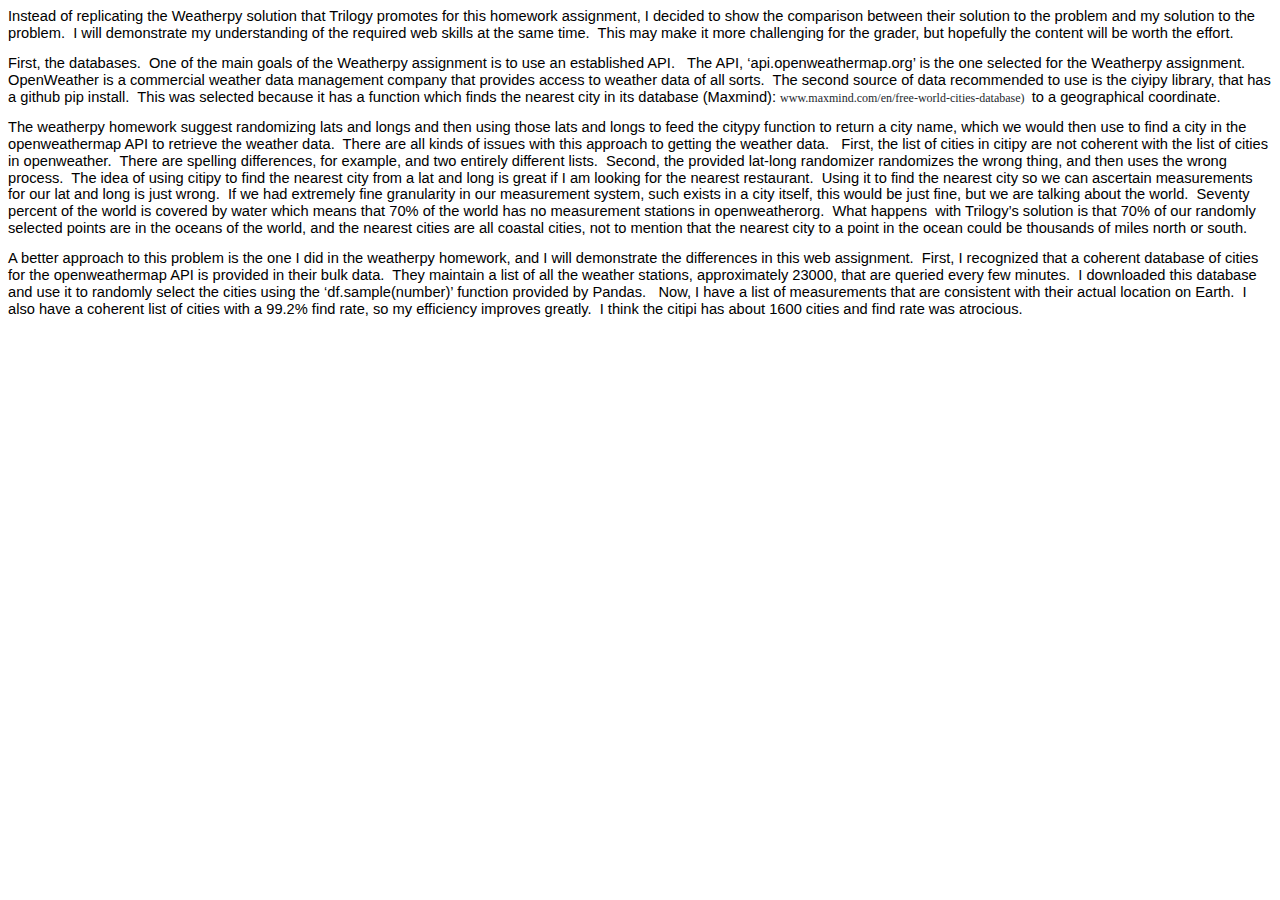
<file: Views/Web11Analysis.htm>
<html xmlns:v="urn:schemas-microsoft-com:vml"
xmlns:o="urn:schemas-microsoft-com:office:office"
xmlns:w="urn:schemas-microsoft-com:office:word"
xmlns:m="http://schemas.microsoft.com/office/2004/12/omml"
xmlns="http://www.w3.org/TR/REC-html40">

<head>
<meta http-equiv=Content-Type content="text/html; charset=windows-1252">
<meta name=ProgId content=Word.Document>
<meta name=Generator content="Microsoft Word 15">
<meta name=Originator content="Microsoft Word 15">
<link rel=File-List href="Web11Analysis_files/filelist.xml">
<link rel=Preview href="Web11Analysis_files/preview.wmf">
<title>Web11Analysis</title>
<!--[if gte mso 9]><xml>
 <o:DocumentProperties>
  <o:Author>Kevin McClard</o:Author>
  <o:LastAuthor>Kevin McClard</o:LastAuthor>
  <o:Revision>2</o:Revision>
  <o:TotalTime>26</o:TotalTime>
  <o:Created>2019-08-29T15:53:00Z</o:Created>
  <o:LastSaved>2019-08-29T15:53:00Z</o:LastSaved>
  <o:Pages>1</o:Pages>
  <o:Words>463</o:Words>
  <o:Characters>2642</o:Characters>
  <o:Lines>22</o:Lines>
  <o:Paragraphs>6</o:Paragraphs>
  <o:CharactersWithSpaces>3099</o:CharactersWithSpaces>
  <o:Version>16.00</o:Version>
 </o:DocumentProperties>
 <o:OfficeDocumentSettings>
  <o:AllowPNG/>
 </o:OfficeDocumentSettings>
</xml><![endif]-->
<link rel=themeData href="Web11Analysis_files/themedata.thmx">
<link rel=colorSchemeMapping href="Web11Analysis_files/colorschememapping.xml">
<!--[if gte mso 9]><xml>
 <w:WordDocument>
  <w:SpellingState>Clean</w:SpellingState>
  <w:GrammarState>Clean</w:GrammarState>
  <w:TrackMoves>false</w:TrackMoves>
  <w:TrackFormatting/>
  <w:PunctuationKerning/>
  <w:ValidateAgainstSchemas/>
  <w:SaveIfXMLInvalid>false</w:SaveIfXMLInvalid>
  <w:IgnoreMixedContent>false</w:IgnoreMixedContent>
  <w:AlwaysShowPlaceholderText>false</w:AlwaysShowPlaceholderText>
  <w:DoNotPromoteQF/>
  <w:LidThemeOther>EN-US</w:LidThemeOther>
  <w:LidThemeAsian>X-NONE</w:LidThemeAsian>
  <w:LidThemeComplexScript>X-NONE</w:LidThemeComplexScript>
  <w:Compatibility>
   <w:BreakWrappedTables/>
   <w:SnapToGridInCell/>
   <w:WrapTextWithPunct/>
   <w:UseAsianBreakRules/>
   <w:UseWord2010TableStyleRules/>
   <w:DontGrowAutofit/>
   <w:SplitPgBreakAndParaMark/>
   <w:EnableOpenTypeKerning/>
   <w:DontFlipMirrorIndents/>
   <w:OverrideTableStyleHps/>
  </w:Compatibility>
  <m:mathPr>
   <m:mathFont m:val="Cambria Math"/>
   <m:brkBin m:val="before"/>
   <m:brkBinSub m:val="&#45;-"/>
   <m:smallFrac m:val="off"/>
   <m:dispDef/>
   <m:lMargin m:val="0"/>
   <m:rMargin m:val="0"/>
   <m:defJc m:val="centerGroup"/>
   <m:wrapIndent m:val="1440"/>
   <m:intLim m:val="subSup"/>
   <m:naryLim m:val="undOvr"/>
  </m:mathPr></w:WordDocument>
</xml><![endif]--><!--[if gte mso 9]><xml>
 <w:LatentStyles DefLockedState="false" DefUnhideWhenUsed="false"
  DefSemiHidden="false" DefQFormat="false" DefPriority="99"
  LatentStyleCount="376">
  <w:LsdException Locked="false" Priority="0" QFormat="true" Name="Normal"/>
  <w:LsdException Locked="false" Priority="9" QFormat="true" Name="heading 1"/>
  <w:LsdException Locked="false" Priority="9" SemiHidden="true"
   UnhideWhenUsed="true" QFormat="true" Name="heading 2"/>
  <w:LsdException Locked="false" Priority="9" SemiHidden="true"
   UnhideWhenUsed="true" QFormat="true" Name="heading 3"/>
  <w:LsdException Locked="false" Priority="9" SemiHidden="true"
   UnhideWhenUsed="true" QFormat="true" Name="heading 4"/>
  <w:LsdException Locked="false" Priority="9" SemiHidden="true"
   UnhideWhenUsed="true" QFormat="true" Name="heading 5"/>
  <w:LsdException Locked="false" Priority="9" SemiHidden="true"
   UnhideWhenUsed="true" QFormat="true" Name="heading 6"/>
  <w:LsdException Locked="false" Priority="9" SemiHidden="true"
   UnhideWhenUsed="true" QFormat="true" Name="heading 7"/>
  <w:LsdException Locked="false" Priority="9" SemiHidden="true"
   UnhideWhenUsed="true" QFormat="true" Name="heading 8"/>
  <w:LsdException Locked="false" Priority="9" SemiHidden="true"
   UnhideWhenUsed="true" QFormat="true" Name="heading 9"/>
  <w:LsdException Locked="false" SemiHidden="true" UnhideWhenUsed="true"
   Name="index 1"/>
  <w:LsdException Locked="false" SemiHidden="true" UnhideWhenUsed="true"
   Name="index 2"/>
  <w:LsdException Locked="false" SemiHidden="true" UnhideWhenUsed="true"
   Name="index 3"/>
  <w:LsdException Locked="false" SemiHidden="true" UnhideWhenUsed="true"
   Name="index 4"/>
  <w:LsdException Locked="false" SemiHidden="true" UnhideWhenUsed="true"
   Name="index 5"/>
  <w:LsdException Locked="false" SemiHidden="true" UnhideWhenUsed="true"
   Name="index 6"/>
  <w:LsdException Locked="false" SemiHidden="true" UnhideWhenUsed="true"
   Name="index 7"/>
  <w:LsdException Locked="false" SemiHidden="true" UnhideWhenUsed="true"
   Name="index 8"/>
  <w:LsdException Locked="false" SemiHidden="true" UnhideWhenUsed="true"
   Name="index 9"/>
  <w:LsdException Locked="false" Priority="39" SemiHidden="true"
   UnhideWhenUsed="true" Name="toc 1"/>
  <w:LsdException Locked="false" Priority="39" SemiHidden="true"
   UnhideWhenUsed="true" Name="toc 2"/>
  <w:LsdException Locked="false" Priority="39" SemiHidden="true"
   UnhideWhenUsed="true" Name="toc 3"/>
  <w:LsdException Locked="false" Priority="39" SemiHidden="true"
   UnhideWhenUsed="true" Name="toc 4"/>
  <w:LsdException Locked="false" Priority="39" SemiHidden="true"
   UnhideWhenUsed="true" Name="toc 5"/>
  <w:LsdException Locked="false" Priority="39" SemiHidden="true"
   UnhideWhenUsed="true" Name="toc 6"/>
  <w:LsdException Locked="false" Priority="39" SemiHidden="true"
   UnhideWhenUsed="true" Name="toc 7"/>
  <w:LsdException Locked="false" Priority="39" SemiHidden="true"
   UnhideWhenUsed="true" Name="toc 8"/>
  <w:LsdException Locked="false" Priority="39" SemiHidden="true"
   UnhideWhenUsed="true" Name="toc 9"/>
  <w:LsdException Locked="false" SemiHidden="true" UnhideWhenUsed="true"
   Name="Normal Indent"/>
  <w:LsdException Locked="false" SemiHidden="true" UnhideWhenUsed="true"
   Name="footnote text"/>
  <w:LsdException Locked="false" SemiHidden="true" UnhideWhenUsed="true"
   Name="annotation text"/>
  <w:LsdException Locked="false" SemiHidden="true" UnhideWhenUsed="true"
   Name="header"/>
  <w:LsdException Locked="false" SemiHidden="true" UnhideWhenUsed="true"
   Name="footer"/>
  <w:LsdException Locked="false" SemiHidden="true" UnhideWhenUsed="true"
   Name="index heading"/>
  <w:LsdException Locked="false" Priority="35" SemiHidden="true"
   UnhideWhenUsed="true" QFormat="true" Name="caption"/>
  <w:LsdException Locked="false" SemiHidden="true" UnhideWhenUsed="true"
   Name="table of figures"/>
  <w:LsdException Locked="false" SemiHidden="true" UnhideWhenUsed="true"
   Name="envelope address"/>
  <w:LsdException Locked="false" SemiHidden="true" UnhideWhenUsed="true"
   Name="envelope return"/>
  <w:LsdException Locked="false" SemiHidden="true" UnhideWhenUsed="true"
   Name="footnote reference"/>
  <w:LsdException Locked="false" SemiHidden="true" UnhideWhenUsed="true"
   Name="annotation reference"/>
  <w:LsdException Locked="false" SemiHidden="true" UnhideWhenUsed="true"
   Name="line number"/>
  <w:LsdException Locked="false" SemiHidden="true" UnhideWhenUsed="true"
   Name="page number"/>
  <w:LsdException Locked="false" SemiHidden="true" UnhideWhenUsed="true"
   Name="endnote reference"/>
  <w:LsdException Locked="false" SemiHidden="true" UnhideWhenUsed="true"
   Name="endnote text"/>
  <w:LsdException Locked="false" SemiHidden="true" UnhideWhenUsed="true"
   Name="table of authorities"/>
  <w:LsdException Locked="false" SemiHidden="true" UnhideWhenUsed="true"
   Name="macro"/>
  <w:LsdException Locked="false" SemiHidden="true" UnhideWhenUsed="true"
   Name="toa heading"/>
  <w:LsdException Locked="false" SemiHidden="true" UnhideWhenUsed="true"
   Name="List"/>
  <w:LsdException Locked="false" SemiHidden="true" UnhideWhenUsed="true"
   Name="List Bullet"/>
  <w:LsdException Locked="false" SemiHidden="true" UnhideWhenUsed="true"
   Name="List Number"/>
  <w:LsdException Locked="false" SemiHidden="true" UnhideWhenUsed="true"
   Name="List 2"/>
  <w:LsdException Locked="false" SemiHidden="true" UnhideWhenUsed="true"
   Name="List 3"/>
  <w:LsdException Locked="false" SemiHidden="true" UnhideWhenUsed="true"
   Name="List 4"/>
  <w:LsdException Locked="false" SemiHidden="true" UnhideWhenUsed="true"
   Name="List 5"/>
  <w:LsdException Locked="false" SemiHidden="true" UnhideWhenUsed="true"
   Name="List Bullet 2"/>
  <w:LsdException Locked="false" SemiHidden="true" UnhideWhenUsed="true"
   Name="List Bullet 3"/>
  <w:LsdException Locked="false" SemiHidden="true" UnhideWhenUsed="true"
   Name="List Bullet 4"/>
  <w:LsdException Locked="false" SemiHidden="true" UnhideWhenUsed="true"
   Name="List Bullet 5"/>
  <w:LsdException Locked="false" SemiHidden="true" UnhideWhenUsed="true"
   Name="List Number 2"/>
  <w:LsdException Locked="false" SemiHidden="true" UnhideWhenUsed="true"
   Name="List Number 3"/>
  <w:LsdException Locked="false" SemiHidden="true" UnhideWhenUsed="true"
   Name="List Number 4"/>
  <w:LsdException Locked="false" SemiHidden="true" UnhideWhenUsed="true"
   Name="List Number 5"/>
  <w:LsdException Locked="false" Priority="10" QFormat="true" Name="Title"/>
  <w:LsdException Locked="false" SemiHidden="true" UnhideWhenUsed="true"
   Name="Closing"/>
  <w:LsdException Locked="false" SemiHidden="true" UnhideWhenUsed="true"
   Name="Signature"/>
  <w:LsdException Locked="false" Priority="1" SemiHidden="true"
   UnhideWhenUsed="true" Name="Default Paragraph Font"/>
  <w:LsdException Locked="false" SemiHidden="true" UnhideWhenUsed="true"
   Name="Body Text"/>
  <w:LsdException Locked="false" SemiHidden="true" UnhideWhenUsed="true"
   Name="Body Text Indent"/>
  <w:LsdException Locked="false" SemiHidden="true" UnhideWhenUsed="true"
   Name="List Continue"/>
  <w:LsdException Locked="false" SemiHidden="true" UnhideWhenUsed="true"
   Name="List Continue 2"/>
  <w:LsdException Locked="false" SemiHidden="true" UnhideWhenUsed="true"
   Name="List Continue 3"/>
  <w:LsdException Locked="false" SemiHidden="true" UnhideWhenUsed="true"
   Name="List Continue 4"/>
  <w:LsdException Locked="false" SemiHidden="true" UnhideWhenUsed="true"
   Name="List Continue 5"/>
  <w:LsdException Locked="false" SemiHidden="true" UnhideWhenUsed="true"
   Name="Message Header"/>
  <w:LsdException Locked="false" Priority="11" QFormat="true" Name="Subtitle"/>
  <w:LsdException Locked="false" SemiHidden="true" UnhideWhenUsed="true"
   Name="Salutation"/>
  <w:LsdException Locked="false" SemiHidden="true" UnhideWhenUsed="true"
   Name="Date"/>
  <w:LsdException Locked="false" SemiHidden="true" UnhideWhenUsed="true"
   Name="Body Text First Indent"/>
  <w:LsdException Locked="false" SemiHidden="true" UnhideWhenUsed="true"
   Name="Body Text First Indent 2"/>
  <w:LsdException Locked="false" SemiHidden="true" UnhideWhenUsed="true"
   Name="Note Heading"/>
  <w:LsdException Locked="false" SemiHidden="true" UnhideWhenUsed="true"
   Name="Body Text 2"/>
  <w:LsdException Locked="false" SemiHidden="true" UnhideWhenUsed="true"
   Name="Body Text 3"/>
  <w:LsdException Locked="false" SemiHidden="true" UnhideWhenUsed="true"
   Name="Body Text Indent 2"/>
  <w:LsdException Locked="false" SemiHidden="true" UnhideWhenUsed="true"
   Name="Body Text Indent 3"/>
  <w:LsdException Locked="false" SemiHidden="true" UnhideWhenUsed="true"
   Name="Block Text"/>
  <w:LsdException Locked="false" SemiHidden="true" UnhideWhenUsed="true"
   Name="Hyperlink"/>
  <w:LsdException Locked="false" SemiHidden="true" UnhideWhenUsed="true"
   Name="FollowedHyperlink"/>
  <w:LsdException Locked="false" Priority="22" QFormat="true" Name="Strong"/>
  <w:LsdException Locked="false" Priority="20" QFormat="true" Name="Emphasis"/>
  <w:LsdException Locked="false" SemiHidden="true" UnhideWhenUsed="true"
   Name="Document Map"/>
  <w:LsdException Locked="false" SemiHidden="true" UnhideWhenUsed="true"
   Name="Plain Text"/>
  <w:LsdException Locked="false" SemiHidden="true" UnhideWhenUsed="true"
   Name="E-mail Signature"/>
  <w:LsdException Locked="false" SemiHidden="true" UnhideWhenUsed="true"
   Name="HTML Top of Form"/>
  <w:LsdException Locked="false" SemiHidden="true" UnhideWhenUsed="true"
   Name="HTML Bottom of Form"/>
  <w:LsdException Locked="false" SemiHidden="true" UnhideWhenUsed="true"
   Name="Normal (Web)"/>
  <w:LsdException Locked="false" SemiHidden="true" UnhideWhenUsed="true"
   Name="HTML Acronym"/>
  <w:LsdException Locked="false" SemiHidden="true" UnhideWhenUsed="true"
   Name="HTML Address"/>
  <w:LsdException Locked="false" SemiHidden="true" UnhideWhenUsed="true"
   Name="HTML Cite"/>
  <w:LsdException Locked="false" SemiHidden="true" UnhideWhenUsed="true"
   Name="HTML Code"/>
  <w:LsdException Locked="false" SemiHidden="true" UnhideWhenUsed="true"
   Name="HTML Definition"/>
  <w:LsdException Locked="false" SemiHidden="true" UnhideWhenUsed="true"
   Name="HTML Keyboard"/>
  <w:LsdException Locked="false" SemiHidden="true" UnhideWhenUsed="true"
   Name="HTML Preformatted"/>
  <w:LsdException Locked="false" SemiHidden="true" UnhideWhenUsed="true"
   Name="HTML Sample"/>
  <w:LsdException Locked="false" SemiHidden="true" UnhideWhenUsed="true"
   Name="HTML Typewriter"/>
  <w:LsdException Locked="false" SemiHidden="true" UnhideWhenUsed="true"
   Name="HTML Variable"/>
  <w:LsdException Locked="false" SemiHidden="true" UnhideWhenUsed="true"
   Name="annotation subject"/>
  <w:LsdException Locked="false" SemiHidden="true" UnhideWhenUsed="true"
   Name="No List"/>
  <w:LsdException Locked="false" SemiHidden="true" UnhideWhenUsed="true"
   Name="Outline List 1"/>
  <w:LsdException Locked="false" SemiHidden="true" UnhideWhenUsed="true"
   Name="Outline List 2"/>
  <w:LsdException Locked="false" SemiHidden="true" UnhideWhenUsed="true"
   Name="Outline List 3"/>
  <w:LsdException Locked="false" SemiHidden="true" UnhideWhenUsed="true"
   Name="Table Simple 1"/>
  <w:LsdException Locked="false" SemiHidden="true" UnhideWhenUsed="true"
   Name="Table Simple 2"/>
  <w:LsdException Locked="false" SemiHidden="true" UnhideWhenUsed="true"
   Name="Table Simple 3"/>
  <w:LsdException Locked="false" SemiHidden="true" UnhideWhenUsed="true"
   Name="Table Classic 1"/>
  <w:LsdException Locked="false" SemiHidden="true" UnhideWhenUsed="true"
   Name="Table Classic 2"/>
  <w:LsdException Locked="false" SemiHidden="true" UnhideWhenUsed="true"
   Name="Table Classic 3"/>
  <w:LsdException Locked="false" SemiHidden="true" UnhideWhenUsed="true"
   Name="Table Classic 4"/>
  <w:LsdException Locked="false" SemiHidden="true" UnhideWhenUsed="true"
   Name="Table Colorful 1"/>
  <w:LsdException Locked="false" SemiHidden="true" UnhideWhenUsed="true"
   Name="Table Colorful 2"/>
  <w:LsdException Locked="false" SemiHidden="true" UnhideWhenUsed="true"
   Name="Table Colorful 3"/>
  <w:LsdException Locked="false" SemiHidden="true" UnhideWhenUsed="true"
   Name="Table Columns 1"/>
  <w:LsdException Locked="false" SemiHidden="true" UnhideWhenUsed="true"
   Name="Table Columns 2"/>
  <w:LsdException Locked="false" SemiHidden="true" UnhideWhenUsed="true"
   Name="Table Columns 3"/>
  <w:LsdException Locked="false" SemiHidden="true" UnhideWhenUsed="true"
   Name="Table Columns 4"/>
  <w:LsdException Locked="false" SemiHidden="true" UnhideWhenUsed="true"
   Name="Table Columns 5"/>
  <w:LsdException Locked="false" SemiHidden="true" UnhideWhenUsed="true"
   Name="Table Grid 1"/>
  <w:LsdException Locked="false" SemiHidden="true" UnhideWhenUsed="true"
   Name="Table Grid 2"/>
  <w:LsdException Locked="false" SemiHidden="true" UnhideWhenUsed="true"
   Name="Table Grid 3"/>
  <w:LsdException Locked="false" SemiHidden="true" UnhideWhenUsed="true"
   Name="Table Grid 4"/>
  <w:LsdException Locked="false" SemiHidden="true" UnhideWhenUsed="true"
   Name="Table Grid 5"/>
  <w:LsdException Locked="false" SemiHidden="true" UnhideWhenUsed="true"
   Name="Table Grid 6"/>
  <w:LsdException Locked="false" SemiHidden="true" UnhideWhenUsed="true"
   Name="Table Grid 7"/>
  <w:LsdException Locked="false" SemiHidden="true" UnhideWhenUsed="true"
   Name="Table Grid 8"/>
  <w:LsdException Locked="false" SemiHidden="true" UnhideWhenUsed="true"
   Name="Table List 1"/>
  <w:LsdException Locked="false" SemiHidden="true" UnhideWhenUsed="true"
   Name="Table List 2"/>
  <w:LsdException Locked="false" SemiHidden="true" UnhideWhenUsed="true"
   Name="Table List 3"/>
  <w:LsdException Locked="false" SemiHidden="true" UnhideWhenUsed="true"
   Name="Table List 4"/>
  <w:LsdException Locked="false" SemiHidden="true" UnhideWhenUsed="true"
   Name="Table List 5"/>
  <w:LsdException Locked="false" SemiHidden="true" UnhideWhenUsed="true"
   Name="Table List 6"/>
  <w:LsdException Locked="false" SemiHidden="true" UnhideWhenUsed="true"
   Name="Table List 7"/>
  <w:LsdException Locked="false" SemiHidden="true" UnhideWhenUsed="true"
   Name="Table List 8"/>
  <w:LsdException Locked="false" SemiHidden="true" UnhideWhenUsed="true"
   Name="Table 3D effects 1"/>
  <w:LsdException Locked="false" SemiHidden="true" UnhideWhenUsed="true"
   Name="Table 3D effects 2"/>
  <w:LsdException Locked="false" SemiHidden="true" UnhideWhenUsed="true"
   Name="Table 3D effects 3"/>
  <w:LsdException Locked="false" SemiHidden="true" UnhideWhenUsed="true"
   Name="Table Contemporary"/>
  <w:LsdException Locked="false" SemiHidden="true" UnhideWhenUsed="true"
   Name="Table Elegant"/>
  <w:LsdException Locked="false" SemiHidden="true" UnhideWhenUsed="true"
   Name="Table Professional"/>
  <w:LsdException Locked="false" SemiHidden="true" UnhideWhenUsed="true"
   Name="Table Subtle 1"/>
  <w:LsdException Locked="false" SemiHidden="true" UnhideWhenUsed="true"
   Name="Table Subtle 2"/>
  <w:LsdException Locked="false" SemiHidden="true" UnhideWhenUsed="true"
   Name="Table Web 1"/>
  <w:LsdException Locked="false" SemiHidden="true" UnhideWhenUsed="true"
   Name="Table Web 2"/>
  <w:LsdException Locked="false" SemiHidden="true" UnhideWhenUsed="true"
   Name="Balloon Text"/>
  <w:LsdException Locked="false" Priority="59" Name="Table Grid"/>
  <w:LsdException Locked="false" SemiHidden="true" Name="Placeholder Text"/>
  <w:LsdException Locked="false" Priority="1" QFormat="true" Name="No Spacing"/>
  <w:LsdException Locked="false" Priority="60" Name="Light Shading"/>
  <w:LsdException Locked="false" Priority="61" Name="Light List"/>
  <w:LsdException Locked="false" Priority="62" Name="Light Grid"/>
  <w:LsdException Locked="false" Priority="63" Name="Medium Shading 1"/>
  <w:LsdException Locked="false" Priority="64" Name="Medium Shading 2"/>
  <w:LsdException Locked="false" Priority="65" Name="Medium List 1"/>
  <w:LsdException Locked="false" Priority="66" Name="Medium List 2"/>
  <w:LsdException Locked="false" Priority="67" Name="Medium Grid 1"/>
  <w:LsdException Locked="false" Priority="68" Name="Medium Grid 2"/>
  <w:LsdException Locked="false" Priority="69" Name="Medium Grid 3"/>
  <w:LsdException Locked="false" Priority="70" Name="Dark List"/>
  <w:LsdException Locked="false" Priority="71" Name="Colorful Shading"/>
  <w:LsdException Locked="false" Priority="72" Name="Colorful List"/>
  <w:LsdException Locked="false" Priority="73" Name="Colorful Grid"/>
  <w:LsdException Locked="false" Priority="60" Name="Light Shading Accent 1"/>
  <w:LsdException Locked="false" Priority="61" Name="Light List Accent 1"/>
  <w:LsdException Locked="false" Priority="62" Name="Light Grid Accent 1"/>
  <w:LsdException Locked="false" Priority="63" Name="Medium Shading 1 Accent 1"/>
  <w:LsdException Locked="false" Priority="64" Name="Medium Shading 2 Accent 1"/>
  <w:LsdException Locked="false" Priority="65" Name="Medium List 1 Accent 1"/>
  <w:LsdException Locked="false" SemiHidden="true" Name="Revision"/>
  <w:LsdException Locked="false" Priority="34" QFormat="true"
   Name="List Paragraph"/>
  <w:LsdException Locked="false" Priority="29" QFormat="true" Name="Quote"/>
  <w:LsdException Locked="false" Priority="30" QFormat="true"
   Name="Intense Quote"/>
  <w:LsdException Locked="false" Priority="66" Name="Medium List 2 Accent 1"/>
  <w:LsdException Locked="false" Priority="67" Name="Medium Grid 1 Accent 1"/>
  <w:LsdException Locked="false" Priority="68" Name="Medium Grid 2 Accent 1"/>
  <w:LsdException Locked="false" Priority="69" Name="Medium Grid 3 Accent 1"/>
  <w:LsdException Locked="false" Priority="70" Name="Dark List Accent 1"/>
  <w:LsdException Locked="false" Priority="71" Name="Colorful Shading Accent 1"/>
  <w:LsdException Locked="false" Priority="72" Name="Colorful List Accent 1"/>
  <w:LsdException Locked="false" Priority="73" Name="Colorful Grid Accent 1"/>
  <w:LsdException Locked="false" Priority="60" Name="Light Shading Accent 2"/>
  <w:LsdException Locked="false" Priority="61" Name="Light List Accent 2"/>
  <w:LsdException Locked="false" Priority="62" Name="Light Grid Accent 2"/>
  <w:LsdException Locked="false" Priority="63" Name="Medium Shading 1 Accent 2"/>
  <w:LsdException Locked="false" Priority="64" Name="Medium Shading 2 Accent 2"/>
  <w:LsdException Locked="false" Priority="65" Name="Medium List 1 Accent 2"/>
  <w:LsdException Locked="false" Priority="66" Name="Medium List 2 Accent 2"/>
  <w:LsdException Locked="false" Priority="67" Name="Medium Grid 1 Accent 2"/>
  <w:LsdException Locked="false" Priority="68" Name="Medium Grid 2 Accent 2"/>
  <w:LsdException Locked="false" Priority="69" Name="Medium Grid 3 Accent 2"/>
  <w:LsdException Locked="false" Priority="70" Name="Dark List Accent 2"/>
  <w:LsdException Locked="false" Priority="71" Name="Colorful Shading Accent 2"/>
  <w:LsdException Locked="false" Priority="72" Name="Colorful List Accent 2"/>
  <w:LsdException Locked="false" Priority="73" Name="Colorful Grid Accent 2"/>
  <w:LsdException Locked="false" Priority="60" Name="Light Shading Accent 3"/>
  <w:LsdException Locked="false" Priority="61" Name="Light List Accent 3"/>
  <w:LsdException Locked="false" Priority="62" Name="Light Grid Accent 3"/>
  <w:LsdException Locked="false" Priority="63" Name="Medium Shading 1 Accent 3"/>
  <w:LsdException Locked="false" Priority="64" Name="Medium Shading 2 Accent 3"/>
  <w:LsdException Locked="false" Priority="65" Name="Medium List 1 Accent 3"/>
  <w:LsdException Locked="false" Priority="66" Name="Medium List 2 Accent 3"/>
  <w:LsdException Locked="false" Priority="67" Name="Medium Grid 1 Accent 3"/>
  <w:LsdException Locked="false" Priority="68" Name="Medium Grid 2 Accent 3"/>
  <w:LsdException Locked="false" Priority="69" Name="Medium Grid 3 Accent 3"/>
  <w:LsdException Locked="false" Priority="70" Name="Dark List Accent 3"/>
  <w:LsdException Locked="false" Priority="71" Name="Colorful Shading Accent 3"/>
  <w:LsdException Locked="false" Priority="72" Name="Colorful List Accent 3"/>
  <w:LsdException Locked="false" Priority="73" Name="Colorful Grid Accent 3"/>
  <w:LsdException Locked="false" Priority="60" Name="Light Shading Accent 4"/>
  <w:LsdException Locked="false" Priority="61" Name="Light List Accent 4"/>
  <w:LsdException Locked="false" Priority="62" Name="Light Grid Accent 4"/>
  <w:LsdException Locked="false" Priority="63" Name="Medium Shading 1 Accent 4"/>
  <w:LsdException Locked="false" Priority="64" Name="Medium Shading 2 Accent 4"/>
  <w:LsdException Locked="false" Priority="65" Name="Medium List 1 Accent 4"/>
  <w:LsdException Locked="false" Priority="66" Name="Medium List 2 Accent 4"/>
  <w:LsdException Locked="false" Priority="67" Name="Medium Grid 1 Accent 4"/>
  <w:LsdException Locked="false" Priority="68" Name="Medium Grid 2 Accent 4"/>
  <w:LsdException Locked="false" Priority="69" Name="Medium Grid 3 Accent 4"/>
  <w:LsdException Locked="false" Priority="70" Name="Dark List Accent 4"/>
  <w:LsdException Locked="false" Priority="71" Name="Colorful Shading Accent 4"/>
  <w:LsdException Locked="false" Priority="72" Name="Colorful List Accent 4"/>
  <w:LsdException Locked="false" Priority="73" Name="Colorful Grid Accent 4"/>
  <w:LsdException Locked="false" Priority="60" Name="Light Shading Accent 5"/>
  <w:LsdException Locked="false" Priority="61" Name="Light List Accent 5"/>
  <w:LsdException Locked="false" Priority="62" Name="Light Grid Accent 5"/>
  <w:LsdException Locked="false" Priority="63" Name="Medium Shading 1 Accent 5"/>
  <w:LsdException Locked="false" Priority="64" Name="Medium Shading 2 Accent 5"/>
  <w:LsdException Locked="false" Priority="65" Name="Medium List 1 Accent 5"/>
  <w:LsdException Locked="false" Priority="66" Name="Medium List 2 Accent 5"/>
  <w:LsdException Locked="false" Priority="67" Name="Medium Grid 1 Accent 5"/>
  <w:LsdException Locked="false" Priority="68" Name="Medium Grid 2 Accent 5"/>
  <w:LsdException Locked="false" Priority="69" Name="Medium Grid 3 Accent 5"/>
  <w:LsdException Locked="false" Priority="70" Name="Dark List Accent 5"/>
  <w:LsdException Locked="false" Priority="71" Name="Colorful Shading Accent 5"/>
  <w:LsdException Locked="false" Priority="72" Name="Colorful List Accent 5"/>
  <w:LsdException Locked="false" Priority="73" Name="Colorful Grid Accent 5"/>
  <w:LsdException Locked="false" Priority="60" Name="Light Shading Accent 6"/>
  <w:LsdException Locked="false" Priority="61" Name="Light List Accent 6"/>
  <w:LsdException Locked="false" Priority="62" Name="Light Grid Accent 6"/>
  <w:LsdException Locked="false" Priority="63" Name="Medium Shading 1 Accent 6"/>
  <w:LsdException Locked="false" Priority="64" Name="Medium Shading 2 Accent 6"/>
  <w:LsdException Locked="false" Priority="65" Name="Medium List 1 Accent 6"/>
  <w:LsdException Locked="false" Priority="66" Name="Medium List 2 Accent 6"/>
  <w:LsdException Locked="false" Priority="67" Name="Medium Grid 1 Accent 6"/>
  <w:LsdException Locked="false" Priority="68" Name="Medium Grid 2 Accent 6"/>
  <w:LsdException Locked="false" Priority="69" Name="Medium Grid 3 Accent 6"/>
  <w:LsdException Locked="false" Priority="70" Name="Dark List Accent 6"/>
  <w:LsdException Locked="false" Priority="71" Name="Colorful Shading Accent 6"/>
  <w:LsdException Locked="false" Priority="72" Name="Colorful List Accent 6"/>
  <w:LsdException Locked="false" Priority="73" Name="Colorful Grid Accent 6"/>
  <w:LsdException Locked="false" Priority="19" QFormat="true"
   Name="Subtle Emphasis"/>
  <w:LsdException Locked="false" Priority="21" QFormat="true"
   Name="Intense Emphasis"/>
  <w:LsdException Locked="false" Priority="31" QFormat="true"
   Name="Subtle Reference"/>
  <w:LsdException Locked="false" Priority="32" QFormat="true"
   Name="Intense Reference"/>
  <w:LsdException Locked="false" Priority="33" QFormat="true" Name="Book Title"/>
  <w:LsdException Locked="false" Priority="37" SemiHidden="true"
   UnhideWhenUsed="true" Name="Bibliography"/>
  <w:LsdException Locked="false" Priority="39" SemiHidden="true"
   UnhideWhenUsed="true" QFormat="true" Name="TOC Heading"/>
  <w:LsdException Locked="false" Priority="41" Name="Plain Table 1"/>
  <w:LsdException Locked="false" Priority="42" Name="Plain Table 2"/>
  <w:LsdException Locked="false" Priority="43" Name="Plain Table 3"/>
  <w:LsdException Locked="false" Priority="44" Name="Plain Table 4"/>
  <w:LsdException Locked="false" Priority="45" Name="Plain Table 5"/>
  <w:LsdException Locked="false" Priority="40" Name="Grid Table Light"/>
  <w:LsdException Locked="false" Priority="46" Name="Grid Table 1 Light"/>
  <w:LsdException Locked="false" Priority="47" Name="Grid Table 2"/>
  <w:LsdException Locked="false" Priority="48" Name="Grid Table 3"/>
  <w:LsdException Locked="false" Priority="49" Name="Grid Table 4"/>
  <w:LsdException Locked="false" Priority="50" Name="Grid Table 5 Dark"/>
  <w:LsdException Locked="false" Priority="51" Name="Grid Table 6 Colorful"/>
  <w:LsdException Locked="false" Priority="52" Name="Grid Table 7 Colorful"/>
  <w:LsdException Locked="false" Priority="46"
   Name="Grid Table 1 Light Accent 1"/>
  <w:LsdException Locked="false" Priority="47" Name="Grid Table 2 Accent 1"/>
  <w:LsdException Locked="false" Priority="48" Name="Grid Table 3 Accent 1"/>
  <w:LsdException Locked="false" Priority="49" Name="Grid Table 4 Accent 1"/>
  <w:LsdException Locked="false" Priority="50" Name="Grid Table 5 Dark Accent 1"/>
  <w:LsdException Locked="false" Priority="51"
   Name="Grid Table 6 Colorful Accent 1"/>
  <w:LsdException Locked="false" Priority="52"
   Name="Grid Table 7 Colorful Accent 1"/>
  <w:LsdException Locked="false" Priority="46"
   Name="Grid Table 1 Light Accent 2"/>
  <w:LsdException Locked="false" Priority="47" Name="Grid Table 2 Accent 2"/>
  <w:LsdException Locked="false" Priority="48" Name="Grid Table 3 Accent 2"/>
  <w:LsdException Locked="false" Priority="49" Name="Grid Table 4 Accent 2"/>
  <w:LsdException Locked="false" Priority="50" Name="Grid Table 5 Dark Accent 2"/>
  <w:LsdException Locked="false" Priority="51"
   Name="Grid Table 6 Colorful Accent 2"/>
  <w:LsdException Locked="false" Priority="52"
   Name="Grid Table 7 Colorful Accent 2"/>
  <w:LsdException Locked="false" Priority="46"
   Name="Grid Table 1 Light Accent 3"/>
  <w:LsdException Locked="false" Priority="47" Name="Grid Table 2 Accent 3"/>
  <w:LsdException Locked="false" Priority="48" Name="Grid Table 3 Accent 3"/>
  <w:LsdException Locked="false" Priority="49" Name="Grid Table 4 Accent 3"/>
  <w:LsdException Locked="false" Priority="50" Name="Grid Table 5 Dark Accent 3"/>
  <w:LsdException Locked="false" Priority="51"
   Name="Grid Table 6 Colorful Accent 3"/>
  <w:LsdException Locked="false" Priority="52"
   Name="Grid Table 7 Colorful Accent 3"/>
  <w:LsdException Locked="false" Priority="46"
   Name="Grid Table 1 Light Accent 4"/>
  <w:LsdException Locked="false" Priority="47" Name="Grid Table 2 Accent 4"/>
  <w:LsdException Locked="false" Priority="48" Name="Grid Table 3 Accent 4"/>
  <w:LsdException Locked="false" Priority="49" Name="Grid Table 4 Accent 4"/>
  <w:LsdException Locked="false" Priority="50" Name="Grid Table 5 Dark Accent 4"/>
  <w:LsdException Locked="false" Priority="51"
   Name="Grid Table 6 Colorful Accent 4"/>
  <w:LsdException Locked="false" Priority="52"
   Name="Grid Table 7 Colorful Accent 4"/>
  <w:LsdException Locked="false" Priority="46"
   Name="Grid Table 1 Light Accent 5"/>
  <w:LsdException Locked="false" Priority="47" Name="Grid Table 2 Accent 5"/>
  <w:LsdException Locked="false" Priority="48" Name="Grid Table 3 Accent 5"/>
  <w:LsdException Locked="false" Priority="49" Name="Grid Table 4 Accent 5"/>
  <w:LsdException Locked="false" Priority="50" Name="Grid Table 5 Dark Accent 5"/>
  <w:LsdException Locked="false" Priority="51"
   Name="Grid Table 6 Colorful Accent 5"/>
  <w:LsdException Locked="false" Priority="52"
   Name="Grid Table 7 Colorful Accent 5"/>
  <w:LsdException Locked="false" Priority="46"
   Name="Grid Table 1 Light Accent 6"/>
  <w:LsdException Locked="false" Priority="47" Name="Grid Table 2 Accent 6"/>
  <w:LsdException Locked="false" Priority="48" Name="Grid Table 3 Accent 6"/>
  <w:LsdException Locked="false" Priority="49" Name="Grid Table 4 Accent 6"/>
  <w:LsdException Locked="false" Priority="50" Name="Grid Table 5 Dark Accent 6"/>
  <w:LsdException Locked="false" Priority="51"
   Name="Grid Table 6 Colorful Accent 6"/>
  <w:LsdException Locked="false" Priority="52"
   Name="Grid Table 7 Colorful Accent 6"/>
  <w:LsdException Locked="false" Priority="46" Name="List Table 1 Light"/>
  <w:LsdException Locked="false" Priority="47" Name="List Table 2"/>
  <w:LsdException Locked="false" Priority="48" Name="List Table 3"/>
  <w:LsdException Locked="false" Priority="49" Name="List Table 4"/>
  <w:LsdException Locked="false" Priority="50" Name="List Table 5 Dark"/>
  <w:LsdException Locked="false" Priority="51" Name="List Table 6 Colorful"/>
  <w:LsdException Locked="false" Priority="52" Name="List Table 7 Colorful"/>
  <w:LsdException Locked="false" Priority="46"
   Name="List Table 1 Light Accent 1"/>
  <w:LsdException Locked="false" Priority="47" Name="List Table 2 Accent 1"/>
  <w:LsdException Locked="false" Priority="48" Name="List Table 3 Accent 1"/>
  <w:LsdException Locked="false" Priority="49" Name="List Table 4 Accent 1"/>
  <w:LsdException Locked="false" Priority="50" Name="List Table 5 Dark Accent 1"/>
  <w:LsdException Locked="false" Priority="51"
   Name="List Table 6 Colorful Accent 1"/>
  <w:LsdException Locked="false" Priority="52"
   Name="List Table 7 Colorful Accent 1"/>
  <w:LsdException Locked="false" Priority="46"
   Name="List Table 1 Light Accent 2"/>
  <w:LsdException Locked="false" Priority="47" Name="List Table 2 Accent 2"/>
  <w:LsdException Locked="false" Priority="48" Name="List Table 3 Accent 2"/>
  <w:LsdException Locked="false" Priority="49" Name="List Table 4 Accent 2"/>
  <w:LsdException Locked="false" Priority="50" Name="List Table 5 Dark Accent 2"/>
  <w:LsdException Locked="false" Priority="51"
   Name="List Table 6 Colorful Accent 2"/>
  <w:LsdException Locked="false" Priority="52"
   Name="List Table 7 Colorful Accent 2"/>
  <w:LsdException Locked="false" Priority="46"
   Name="List Table 1 Light Accent 3"/>
  <w:LsdException Locked="false" Priority="47" Name="List Table 2 Accent 3"/>
  <w:LsdException Locked="false" Priority="48" Name="List Table 3 Accent 3"/>
  <w:LsdException Locked="false" Priority="49" Name="List Table 4 Accent 3"/>
  <w:LsdException Locked="false" Priority="50" Name="List Table 5 Dark Accent 3"/>
  <w:LsdException Locked="false" Priority="51"
   Name="List Table 6 Colorful Accent 3"/>
  <w:LsdException Locked="false" Priority="52"
   Name="List Table 7 Colorful Accent 3"/>
  <w:LsdException Locked="false" Priority="46"
   Name="List Table 1 Light Accent 4"/>
  <w:LsdException Locked="false" Priority="47" Name="List Table 2 Accent 4"/>
  <w:LsdException Locked="false" Priority="48" Name="List Table 3 Accent 4"/>
  <w:LsdException Locked="false" Priority="49" Name="List Table 4 Accent 4"/>
  <w:LsdException Locked="false" Priority="50" Name="List Table 5 Dark Accent 4"/>
  <w:LsdException Locked="false" Priority="51"
   Name="List Table 6 Colorful Accent 4"/>
  <w:LsdException Locked="false" Priority="52"
   Name="List Table 7 Colorful Accent 4"/>
  <w:LsdException Locked="false" Priority="46"
   Name="List Table 1 Light Accent 5"/>
  <w:LsdException Locked="false" Priority="47" Name="List Table 2 Accent 5"/>
  <w:LsdException Locked="false" Priority="48" Name="List Table 3 Accent 5"/>
  <w:LsdException Locked="false" Priority="49" Name="List Table 4 Accent 5"/>
  <w:LsdException Locked="false" Priority="50" Name="List Table 5 Dark Accent 5"/>
  <w:LsdException Locked="false" Priority="51"
   Name="List Table 6 Colorful Accent 5"/>
  <w:LsdException Locked="false" Priority="52"
   Name="List Table 7 Colorful Accent 5"/>
  <w:LsdException Locked="false" Priority="46"
   Name="List Table 1 Light Accent 6"/>
  <w:LsdException Locked="false" Priority="47" Name="List Table 2 Accent 6"/>
  <w:LsdException Locked="false" Priority="48" Name="List Table 3 Accent 6"/>
  <w:LsdException Locked="false" Priority="49" Name="List Table 4 Accent 6"/>
  <w:LsdException Locked="false" Priority="50" Name="List Table 5 Dark Accent 6"/>
  <w:LsdException Locked="false" Priority="51"
   Name="List Table 6 Colorful Accent 6"/>
  <w:LsdException Locked="false" Priority="52"
   Name="List Table 7 Colorful Accent 6"/>
  <w:LsdException Locked="false" SemiHidden="true" UnhideWhenUsed="true"
   Name="Mention"/>
  <w:LsdException Locked="false" SemiHidden="true" UnhideWhenUsed="true"
   Name="Smart Hyperlink"/>
  <w:LsdException Locked="false" SemiHidden="true" UnhideWhenUsed="true"
   Name="Hashtag"/>
  <w:LsdException Locked="false" SemiHidden="true" UnhideWhenUsed="true"
   Name="Unresolved Mention"/>
  <w:LsdException Locked="false" SemiHidden="true" UnhideWhenUsed="true"
   Name="Smart Link"/>
 </w:LatentStyles>
</xml><![endif]-->
<style>
<!--
 /* Font Definitions */
 @font-face
	{font-family:"Cambria Math";
	panose-1:2 4 5 3 5 4 6 3 2 4;
	mso-font-charset:0;
	mso-generic-font-family:roman;
	mso-font-pitch:variable;
	mso-font-signature:3 0 0 0 1 0;}
@font-face
	{font-family:Calibri;
	panose-1:2 15 5 2 2 2 4 3 2 4;
	mso-font-charset:0;
	mso-generic-font-family:swiss;
	mso-font-pitch:variable;
	mso-font-signature:-536859905 -1073732485 9 0 511 0;}
@font-face
	{font-family:Consolas;
	panose-1:2 11 6 9 2 2 4 3 2 4;
	mso-font-charset:0;
	mso-generic-font-family:modern;
	mso-font-pitch:fixed;
	mso-font-signature:-536869121 64767 1 0 415 0;}
 /* Style Definitions */
 p.MsoNormal, li.MsoNormal, div.MsoNormal
	{mso-style-unhide:no;
	mso-style-qformat:yes;
	mso-style-parent:"";
	margin-top:0in;
	margin-right:0in;
	margin-bottom:10.0pt;
	margin-left:0in;
	line-height:115%;
	mso-pagination:widow-orphan;
	font-size:11.0pt;
	font-family:"Calibri",sans-serif;
	mso-ascii-font-family:Calibri;
	mso-ascii-theme-font:minor-latin;
	mso-fareast-font-family:Calibri;
	mso-fareast-theme-font:minor-latin;
	mso-hansi-font-family:Calibri;
	mso-hansi-theme-font:minor-latin;
	mso-bidi-font-family:"Times New Roman";
	mso-bidi-theme-font:minor-bidi;}
span.SpellE
	{mso-style-name:"";
	mso-spl-e:yes;}
span.GramE
	{mso-style-name:"";
	mso-gram-e:yes;}
.MsoChpDefault
	{mso-style-type:export-only;
	mso-default-props:yes;
	font-family:"Calibri",sans-serif;
	mso-ascii-font-family:Calibri;
	mso-ascii-theme-font:minor-latin;
	mso-fareast-font-family:Calibri;
	mso-fareast-theme-font:minor-latin;
	mso-hansi-font-family:Calibri;
	mso-hansi-theme-font:minor-latin;
	mso-bidi-font-family:"Times New Roman";
	mso-bidi-theme-font:minor-bidi;}
.MsoPapDefault
	{mso-style-type:export-only;
	margin-bottom:10.0pt;
	line-height:115%;}
@page WordSection1
	{size:8.5in 11.0in;
	margin:1.0in 1.0in 1.0in 1.0in;
	mso-header-margin:.5in;
	mso-footer-margin:.5in;
	mso-paper-source:0;}
div.WordSection1
	{page:WordSection1;}
-->
</style>
<!--[if gte mso 10]>
<style>
 /* Style Definitions */
 table.MsoNormalTable
	{mso-style-name:"Table Normal";
	mso-tstyle-rowband-size:0;
	mso-tstyle-colband-size:0;
	mso-style-noshow:yes;
	mso-style-priority:99;
	mso-style-parent:"";
	mso-padding-alt:0in 5.4pt 0in 5.4pt;
	mso-para-margin-top:0in;
	mso-para-margin-right:0in;
	mso-para-margin-bottom:10.0pt;
	mso-para-margin-left:0in;
	line-height:115%;
	mso-pagination:widow-orphan;
	font-size:11.0pt;
	font-family:"Calibri",sans-serif;
	mso-ascii-font-family:Calibri;
	mso-ascii-theme-font:minor-latin;
	mso-hansi-font-family:Calibri;
	mso-hansi-theme-font:minor-latin;
	mso-bidi-font-family:"Times New Roman";
	mso-bidi-theme-font:minor-bidi;}
</style>
<![endif]--><!--[if gte mso 9]><xml>
 <o:shapedefaults v:ext="edit" spidmax="1026"/>
</xml><![endif]--><!--[if gte mso 9]><xml>
 <o:shapelayout v:ext="edit">
  <o:idmap v:ext="edit" data="1"/>
 </o:shapelayout></xml><![endif]-->
</head>

<body lang=EN-US style='tab-interval:.5in'>

<div class=WordSection1>

<p class=MsoNormal>Instead of replicating the <span class=SpellE>Weatherpy</span>
solution that Trilogy promotes for this homework assignment, I decided to show the
comparison between their solution to the problem and my solution to the problem.<span
style='mso-spacerun:yes'>� </span>I will demonstrate my understanding of the required
web skills at the same time.<span style='mso-spacerun:yes'>� </span>This may
make it more challenging for the grader, but hopefully the content will be
worth the effort. <span style='mso-spacerun:yes'>�</span></p>

<p class=MsoNormal>First, the databases.<span style='mso-spacerun:yes'>�
</span>One of the main goals of the <span class=SpellE>Weatherpy</span>
assignment is to use an established API.<span style='mso-spacerun:yes'>��
</span>The API, �api.openweathermap.org� is the one selected for the <span
class=SpellE>Weatherpy</span> assignment.<span style='mso-spacerun:yes'>�
</span><span class=SpellE>OpenWeather</span> is a commercial weather data
management company that provides access to weather data of all sorts.<span
style='mso-spacerun:yes'>� </span>The second source of data recommended to use
is the <span class=SpellE>ciyipy</span> library, that has a <span class=SpellE>github</span>
pip install.<span style='mso-spacerun:yes'>� </span>This was selected because
it has a function which finds the nearest city in its database (<span
class=SpellE>Maxmind</span>): <span class=GramE><span style='font-size:9.0pt;
line-height:115%;font-family:Consolas;color:#24292E;background:white'>www.maxmind.com/en/free-world-cities-database)
</span></span><span style='mso-spacerun:yes'>�</span>to</span> a geographical coordinate.</p>

<p class=MsoNormal>The <span class=SpellE>weatherpy</span> homework suggest
randomizing lats and longs and then using those lats and longs to feed the <span
class=SpellE>citypy</span> function to return a city name, which we would then
use to find a city in the <span class=SpellE>openweathermap</span> API to
retrieve the weather data.<span style='mso-spacerun:yes'>� </span>There are all
kinds of issues with this approach to getting the weather data.<span
style='mso-spacerun:yes'>�� </span>First, the list of cities in <span
class=SpellE>citipy</span> are not coherent with the list of cities in <span
class=SpellE>openweather</span>.<span style='mso-spacerun:yes'>� </span>There
are spelling differences, for example, and two entirely different lists.<span
style='mso-spacerun:yes'>� </span>Second, the provided <span class=SpellE>lat</span>-long
randomizer randomizes the wrong thing, and then uses the wrong process.<span
style='mso-spacerun:yes'>� </span>The idea of using <span class=SpellE>citipy</span>
to find the nearest city from a <span class=SpellE>lat</span> and long is great
if I am looking for the nearest restaurant.<span style='mso-spacerun:yes'>�
</span>Using it to find the nearest city so we can ascertain measurements for
our <span class=SpellE>lat</span> and long is just wrong.<span
style='mso-spacerun:yes'>� </span>If we had extremely fine granularity in our measurement
system, such exists in a city itself, this would be just fine, but we are
talking about the world.<span style='mso-spacerun:yes'>� </span>Seventy percent
of the world is covered by water which means that 70% of the world has no
measurement stations in <span class=SpellE>openweatherorg</span>.<span
style='mso-spacerun:yes'>� </span>What <span class=GramE>happens <span
style='mso-spacerun:yes'>�</span>with</span> Trilogy�s solution is that 70% of
our randomly selected points are in the oceans of the world, and the nearest
cities are all coastal cities, not to mention that the nearest city to a point in
the ocean could be thousands of miles north or south.</p>

<p class=MsoNormal>A better approach to this problem is the one I did in the <span
class=SpellE>weatherpy</span> homework, and I will demonstrate the differences
in this web assignment.<span style='mso-spacerun:yes'>� </span>First, I recognized
that a coherent database of cities for the <span class=SpellE>openweathermap</span>
API is provided in their bulk data.<span style='mso-spacerun:yes'>� </span>They
maintain a list of all the weather stations, approximately 23000, that are queried
every few minutes. <span style='mso-spacerun:yes'>�</span>I downloaded this
database and use it to randomly select the cities using the �<span
class=SpellE>df.sample</span>(number)� function provided by Pandas.<span
style='mso-spacerun:yes'>�� </span>Now, I have a list of measurements that are
consistent with their actual location on Earth.<span style='mso-spacerun:yes'>�
</span>I also have a coherent list of cities with a 99.2% find rate, so my efficiency
improves greatly.<span style='mso-spacerun:yes'>� </span>I think the <span
class=SpellE>citipi</span> has about 1600 cities and find rate was atrocious.</p>

<p class=MsoNormal><o:p>&nbsp;</o:p></p>

<p class=MsoNormal><o:p>&nbsp;</o:p></p>

<p class=MsoNormal><o:p>&nbsp;</o:p></p>

</div>

</body>

</html>
</file>
